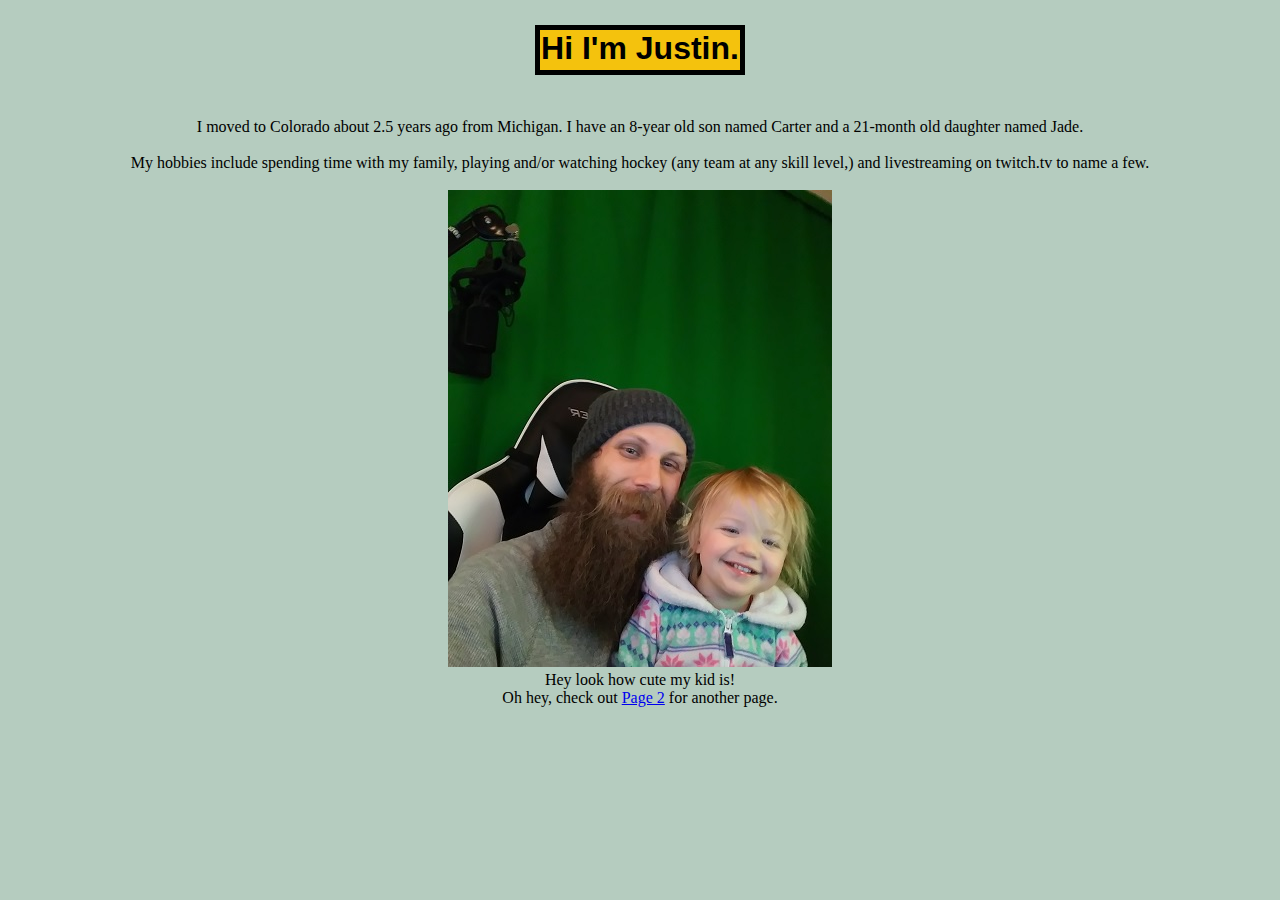
<file: Galvanize/index.html>
<!DOCTYPE html>
<html>

<head>
<title>Justin's website!</title>
<link href="style.css" type="text/css" rel="stylesheet">
</head>

<body>

<h1 id="h1">Hi I'm Justin.</h1>
<div id="main">
<br>

I moved to Colorado about 2.5 years ago from Michigan. I have an 8-year old son named Carter and a 21-month old daughter named Jade. 
<br>
<br>
My hobbies include spending time with my family, playing and/or watching hockey (any team at any skill level,) and livestreaming on twitch.tv to name a few.
 <br>
 </div>
 <br>
 <div ="babybrass">
 <img src="brassbabybrass.jpg"><br>
 Hey look how cute my kid is!
 <br>
 <div ="pg2">
Oh hey, check out <a href="page2.html">Page 2</a> for another page.
</div>
</body>
</html>
</file>
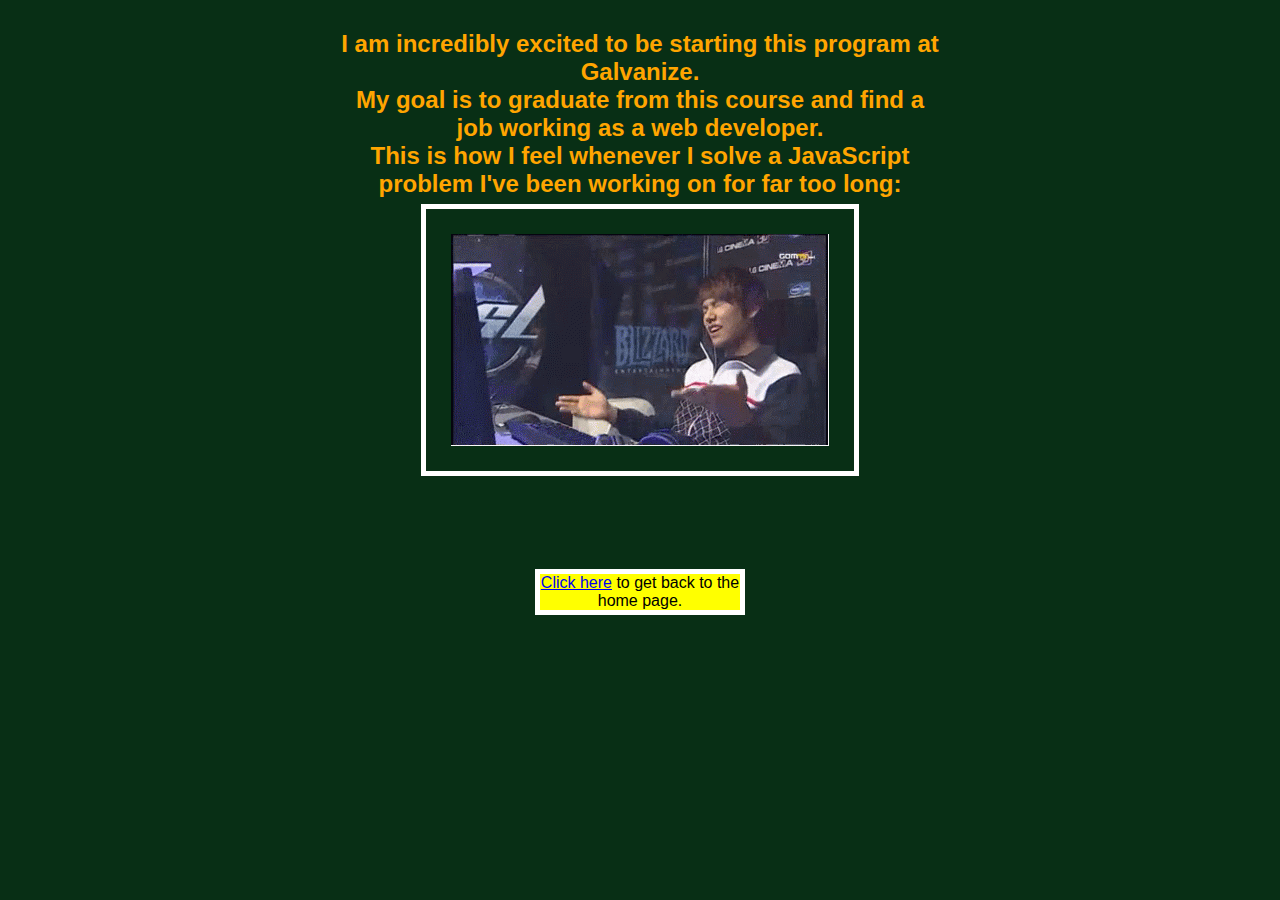
<file: Galvanize/page2.html>
<!DOCTYPE>
<html>
<head>
<title>Justin's website!</title>
<link href="style2.css" type="text/css" rel="stylesheet">
</head>
<body>

<p>
<h1 id="h1">
I am incredibly excited to be starting this program at Galvanize. <br>
My goal is to graduate from this course and find a job working as a web developer.<br>
This is how I feel whenever I solve a JavaScript problem I've been working on for far too long:<br>
</h1>
<br><br><br>
<img id="img" src="gg.gif">
<br>
<br>
<div id="gb">
<a href="index.html">Click here</a> to get back to the home page.
</div>
</body>
</html>
</file>
<file: Galvanize/style.css>
body {
background: #B5CCBF;
text-align: center;
}

#h1 {
	width: 200px;
	height: 40px;
	background: #F4C20D;
	margin: 25px auto;
	border: solid 2px #F4C20D;
	font-family: Arial;
	border: solid 5px #000000;
}
</file>
<file: Galvanize/style2.css>
body {
background: #082f15;
text-align: center;
}

#h1 {
	width: 600px;
	height: 40px;
	margin: 25px auto;
	font-family: Arial;
	font-size: 24px;
	color: orange;
	padding: 5px;
}



#gb {
	text-align: center;
	margin: 25px auto;
	background: yellow;
	width: 200px;
	font-family: Arial;
	border: solid 5px #FFFFFF;
}

#p {
	text-align: center;
	font-family: Arial;
}

#img {
	padding: 25px;
	border: solid 5px #FFFFFF;
	margin: 50px;
}
</file>
